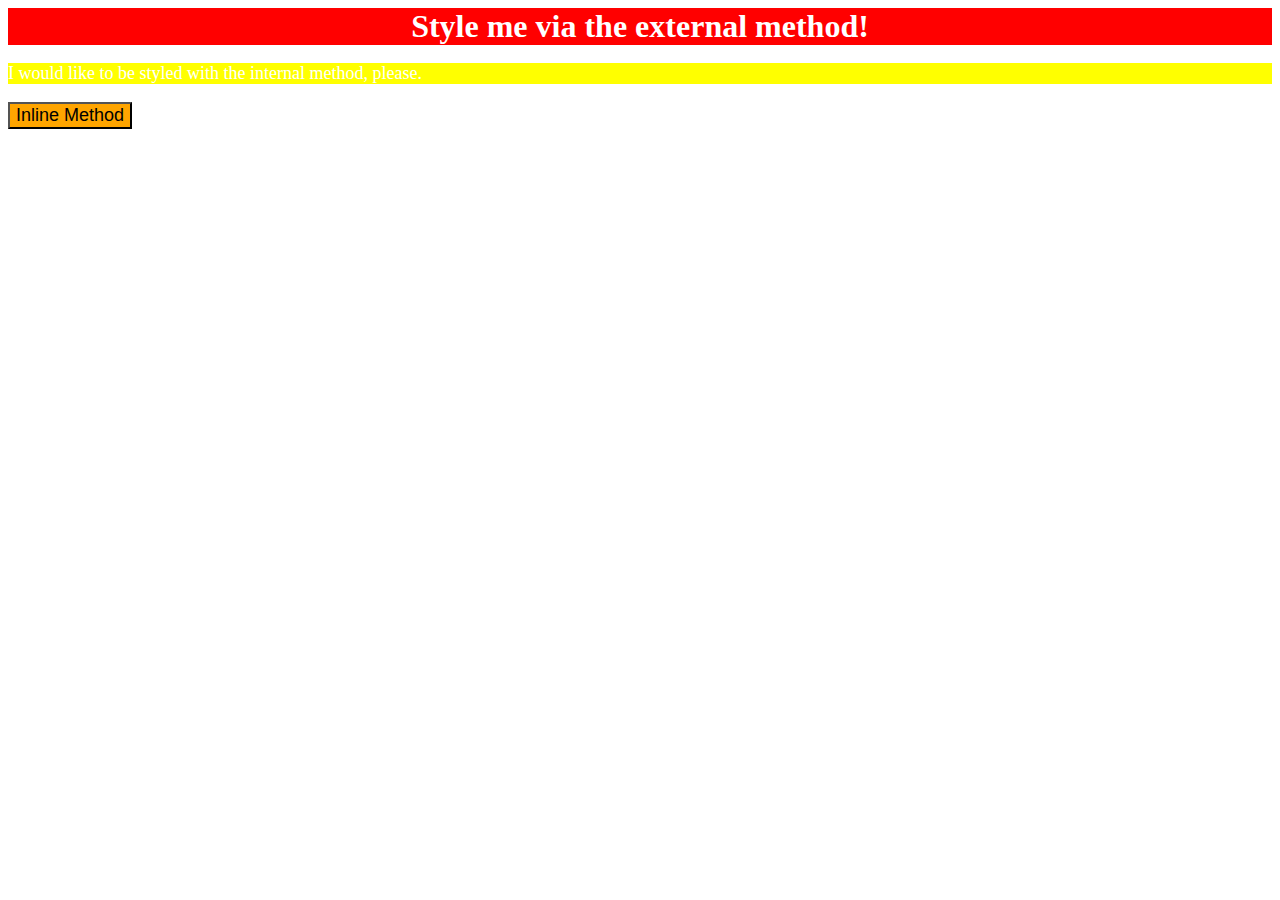
<file: foundations/intro-to-css/01-css-methods/index.html>
<!DOCTYPE html>
<html lang="en">
  <head>
    <meta charset="UTF-8" />
    <meta http-equiv="X-UA-Compatible" content="IE=edge" />
    <meta name="viewport" content="width=device-width, initial-scale=1.0" />
    <title>Methods for Adding CSS</title>
    <link rel="stylesheet" href="styles.css" />
    <style>
      p {
        color: white;
        background-color: yellow;
        font-size: 18px;
      }
    </style>
  </head>
  <body>
    <div>Style me via the external method!</div>
    <p>I would like to be styled with the internal method, please.</p>
    <button style="background-color: orange; font-size: 18px">
      Inline Method
    </button>
  </body>
</html>
</file>
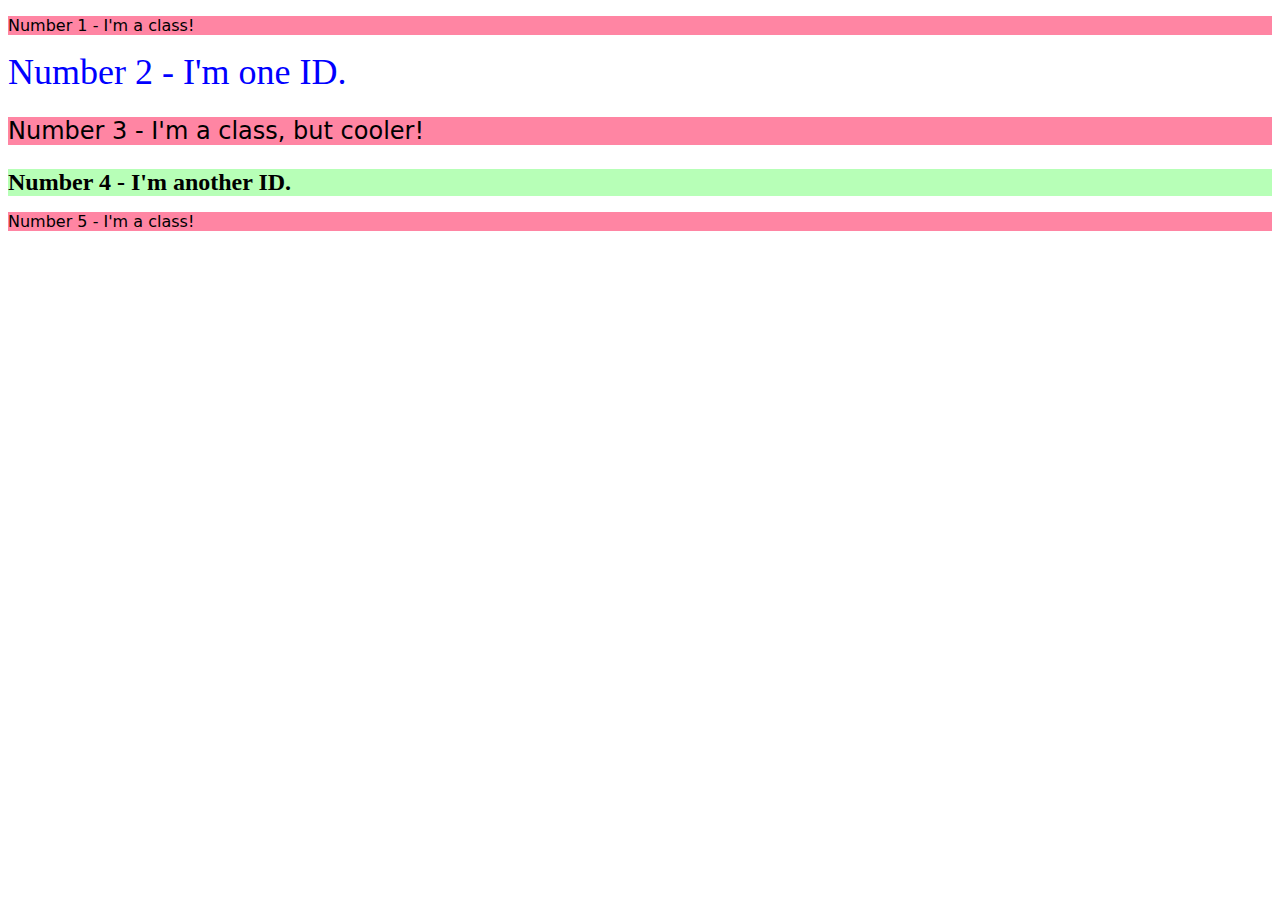
<file: foundations/intro-to-css/02-class-id-selectors/index.html>
<!DOCTYPE html>
<html lang="en">
  <head>
    <meta charset="UTF-8" />
    <meta http-equiv="X-UA-Compatible" content="IE=edge" />
    <meta name="viewport" content="width=device-width, initial-scale=1.0" />
    <title>Class and ID Selectors</title>
    <link rel="stylesheet" href="style.css" />
  </head>
  <body>
    <p class="odd">Number 1 - I'm a class!</p>
    <div id="two">Number 2 - I'm one ID.</div>
    <p class="odd" id="three">Number 3 - I'm a class, but cooler!</p>
    <div id="four">Number 4 - I'm another ID.</div>
    <p class="odd">Number 5 - I'm a class!</p>
  </body>
</html>
</file>
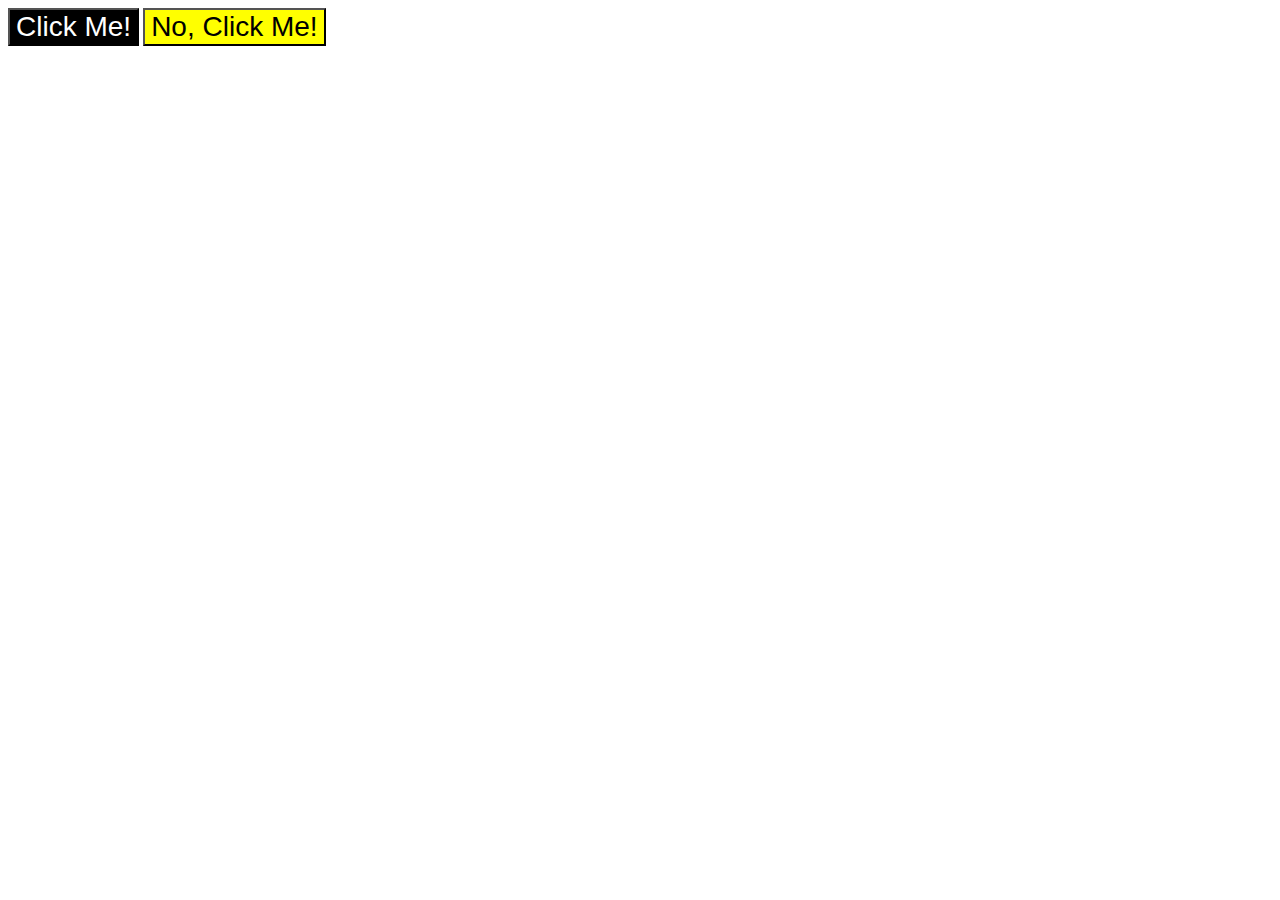
<file: foundations/intro-to-css/03-grouping-selectors/index.html>
<!DOCTYPE html>
<html lang="en">
  <head>
    <meta charset="UTF-8" />
    <meta http-equiv="X-UA-Compatible" content="IE=edge" />
    <meta name="viewport" content="width=device-width, initial-scale=1.0" />
    <title>Grouping Selectors</title>
    <link rel="stylesheet" href="style.css" />
  </head>
  <body>
    <button class="first">Click Me!</button>
    <button class="second">No, Click Me!</button>
  </body>
</html>
</file>
<file: foundations/intro-to-css/01-css-methods/styles.css>
div {
  color: white;
  background-color: red;
  font-size: 32px;
  text-align: center;
  font-weight: bold;
}

p {
  color: white;
  background-color: green;
  font-size: 18px;
}

button {
  background-color: orange;
  font-size: 18px;
}
</file>
<file: foundations/intro-to-css/02-class-id-selectors/style.css>
.odd {
  background-color: rgb(255, 133, 163);
  font-family: "Verdana", "DejaVu Sans", sans-serif;
}

#two {
  color: rgb(0, 0, 255);
  font-size: 36px;
}

#three {
  font-size: 24px;
}

#four {
  background-color: rgb(183, 255, 183);
  font-size: 24px;
  font-weight: bold;
}
</file>
<file: foundations/intro-to-css/03-grouping-selectors/style.css>
.first,
.second {
  font-size: 28px;
  font-family: "Helvetica", "Times New Roman", sans-serif;
}

.first {
  background-color: black;
  color: white;
}
.second {
  background-color: yellow;
}
</file>
